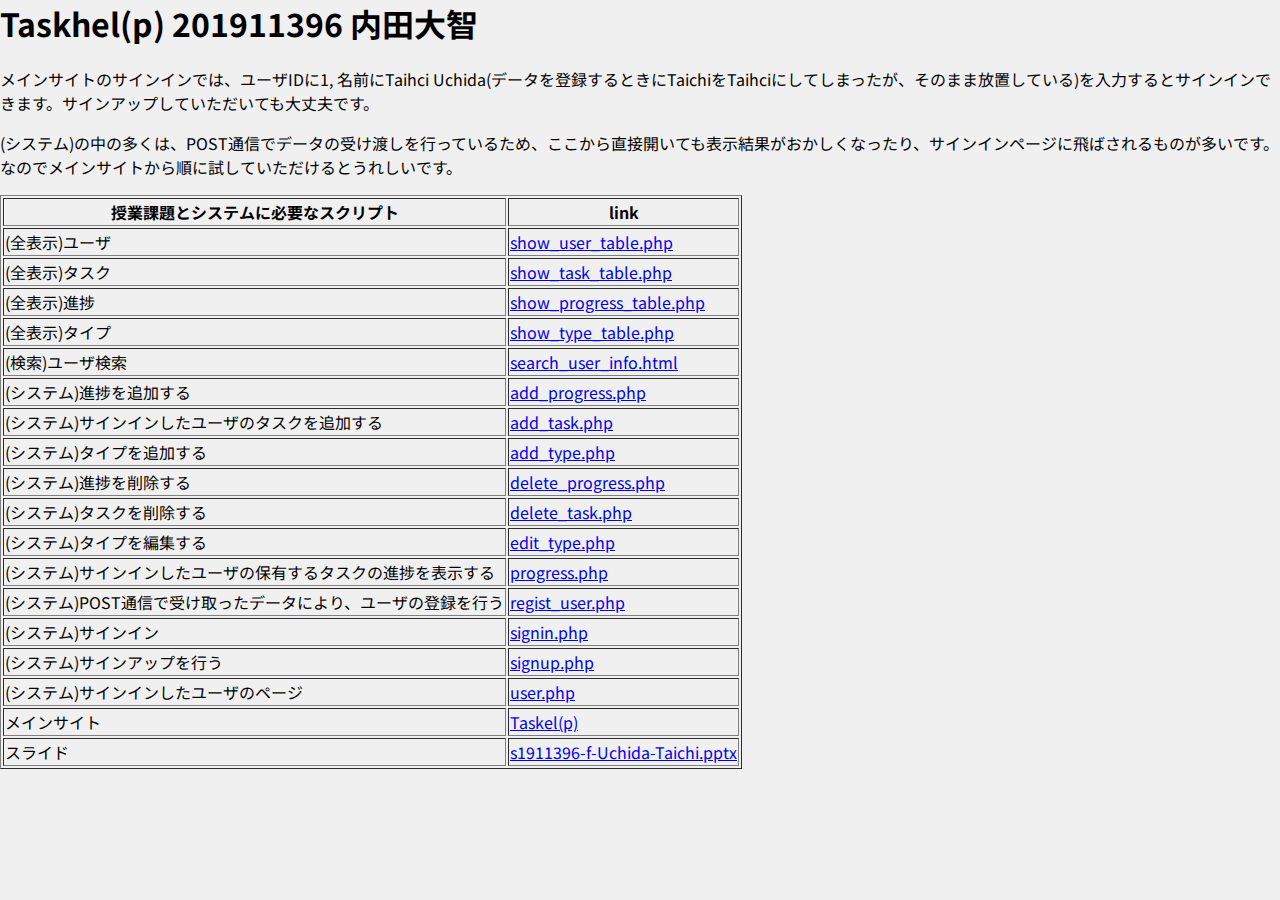
<file: index.html>
<html>
    <head>
        <title>Taskhel(p)</title>
        <link href="https://fonts.googleapis.com/css2?family=Noto+Sans+JP:wght@500&display=swap" rel="stylesheet">
    </head>
    <body>
        <div class="container">
            <h1>Taskhel(p) 201911396 内田大智</h1>
            <p>メインサイトのサインインでは、ユーザIDに1, 名前にTaihci Uchida(データを登録するときにTaichiをTaihciにしてしまったが、そのまま放置している)を入力するとサインインできます。サインアップしていただいても大丈夫です。</p>
            <p>(システム)の中の多くは、POST通信でデータの受け渡しを行っているため、ここから直接開いても表示結果がおかしくなったり、サインインページに飛ばされるものが多いです。なのでメインサイトから順に試していただけるとうれしいです。</p>
            <table border="1">
            <tr><th>授業課題とシステムに必要なスクリプト</th><th>link</th></tr>
            <tr><td>(全表示)ユーザ</td><td><a href="http://turkey.slis.tsukuba.ac.jp/~s1911396/show_user_table.php">show_user_table.php</a></td></tr>
            <tr><td>(全表示)タスク</td><td><a href="http://turkey.slis.tsukuba.ac.jp/~s1911396/show_task_table.php">show_task_table.php</a></td></tr>
            <tr><td>(全表示)進捗</td><td><a href="http://turkey.slis.tsukuba.ac.jp/~s1911396/show_progress_table.php">show_progress_table.php</a></td></tr>
            <tr><td>(全表示)タイプ</td><td><a href="http://turkey.slis.tsukuba.ac.jp/~s1911396/show_type_table.php">show_type_table.php</a></td></tr>
            <tr><td>(検索)ユーザ検索</td><td><a href="http://turkey.slis.tsukuba.ac.jp/~s1911396/search_user_info.html">search_user_info.html</a></td></tr>
            <tr><td>(システム)進捗を追加する</td><td><a href="http://turkey.slis.tsukuba.ac.jp/~s1911396/add_progress.php">add_progress.php</a></td></tr>
            <tr><td>(システム)サインインしたユーザのタスクを追加する</td><td><a href="http://turkey.slis.tsukuba.ac.jp/~s1911396/add_task.php">add_task.php</a></td></tr>
            <tr><td>(システム)タイプを追加する</td><td><a href="http://turkey.slis.tsukuba.ac.jp/~s1911396/add_type.php">add_type.php</a></td></tr>
            <tr><td>(システム)進捗を削除する</td><td><a href="http://turkey.slis.tsukuba.ac.jp/~s1911396/delete_progress.php">delete_progress.php</a></td></tr>
            <tr><td>(システム)タスクを削除する</td><td><a href="http://turkey.slis.tsukuba.ac.jp/~s1911396/delete_task.php">delete_task.php</a></td></tr>
            <tr><td>(システム)タイプを編集する</td><td><a href="http://turkey.slis.tsukuba.ac.jp/~s1911396/edit_type.php">edit_type.php</a></td></tr>
            <tr><td>(システム)サインインしたユーザの保有するタスクの進捗を表示する</td><td><a href="http://turkey.slis.tsukuba.ac.jp/~s1911396/progress.php">progress.php</a></td></tr>
            <tr><td>(システム)POST通信で受け取ったデータにより、ユーザの登録を行う</td><td><a href="http://turkey.slis.tsukuba.ac.jp/~s1911396/regist_user.php">regist_user.php</a></td></tr>
            <tr><td>(システム)サインイン</td><td><a href="http://turkey.slis.tsukuba.ac.jp/~s1911396/signin.php">signin.php</a></td></tr>
            <tr><td>(システム)サインアップを行う</td><td><a href="http://turkey.slis.tsukuba.ac.jp/~s1911396/signup.php">signup.php</a></td></tr>
            <tr><td>(システム)サインインしたユーザのページ</td><td><a href="http://turkey.slis.tsukuba.ac.jp/~s1911396/user.php">user.php</a></td></tr>
            <tr><td>メインサイト</td><td><a href="http://turkey.slis.tsukuba.ac.jp/~s1911396/signin.php">Taskel(p)</a></td></tr>
            <tr><td>スライド</td><td><a href="http://turkey.slis.tsukuba.ac.jp/~s1911396/s1911396-f-Uchida-Taichi.pptx">s1911396-f-Uchida-Taichi.pptx</a></td></tr>
            </table>
        </div>
    </body>
</html>

<style>
    body {
        margin: 0;
        background-color: rgb(240, 240, 240);
        color: black;
        font-family: 'Noto Sans JP', sans-serif;
    }
    .header{
        height: 30%;
        display: flex;
        justify-content: center;
        align-items: center;
    }
    .tile {
        font-size: 120px;
    }
    .signup {
        position: relative;
    }
    .ac_signup {
        margin: 10px 0;
        font-size: 15px;
        font-weight: 800;
        border: none;
        color: rgb(40, 40, 40);
        background-color: rgb(219, 173, 86);
        border-radius: 3px;
        padding: 3px;
        cursor: pointer;
    }
</style>
</file>
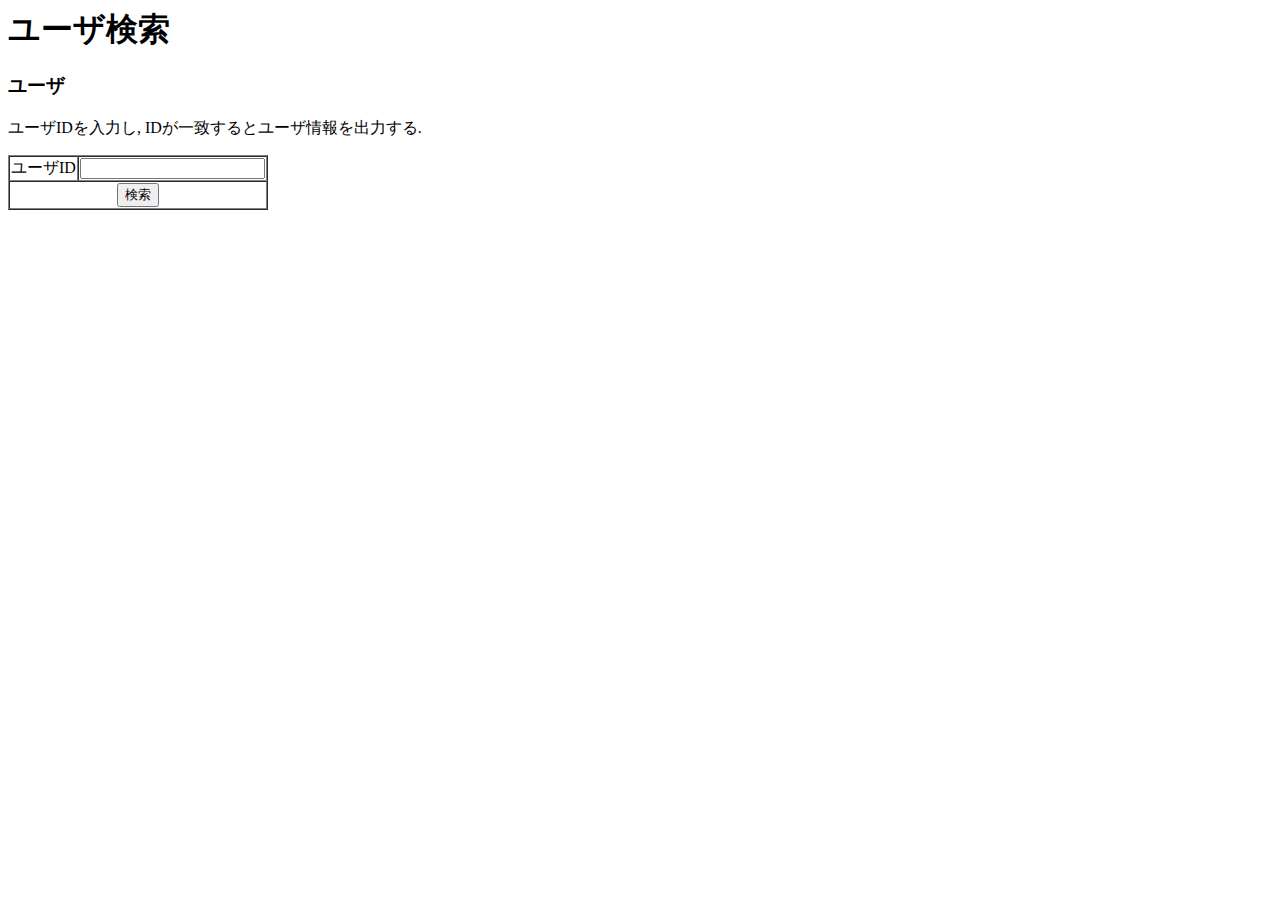
<file: search_user_info.html>
<html>
<head><title>ユーザ検索</title></head>
<body>
<h1>ユーザ検索</h1>
<h3>ユーザ</h3>
<p>ユーザIDを入力し, IDが一致するとユーザ情報を出力する.</p>
<form action="user_search.php" method="post">
<table border="1" cellspacing="0">
<tr>
<td>ユーザID</td>
<td><input type="number" name="user_id"></td>
</tr>
<tr>
<td colspan="2" align="center">
<input type="submit" name="submit" value="検索"></td>
</tr>
</table>
</form>
</body>
</html>
</file>
